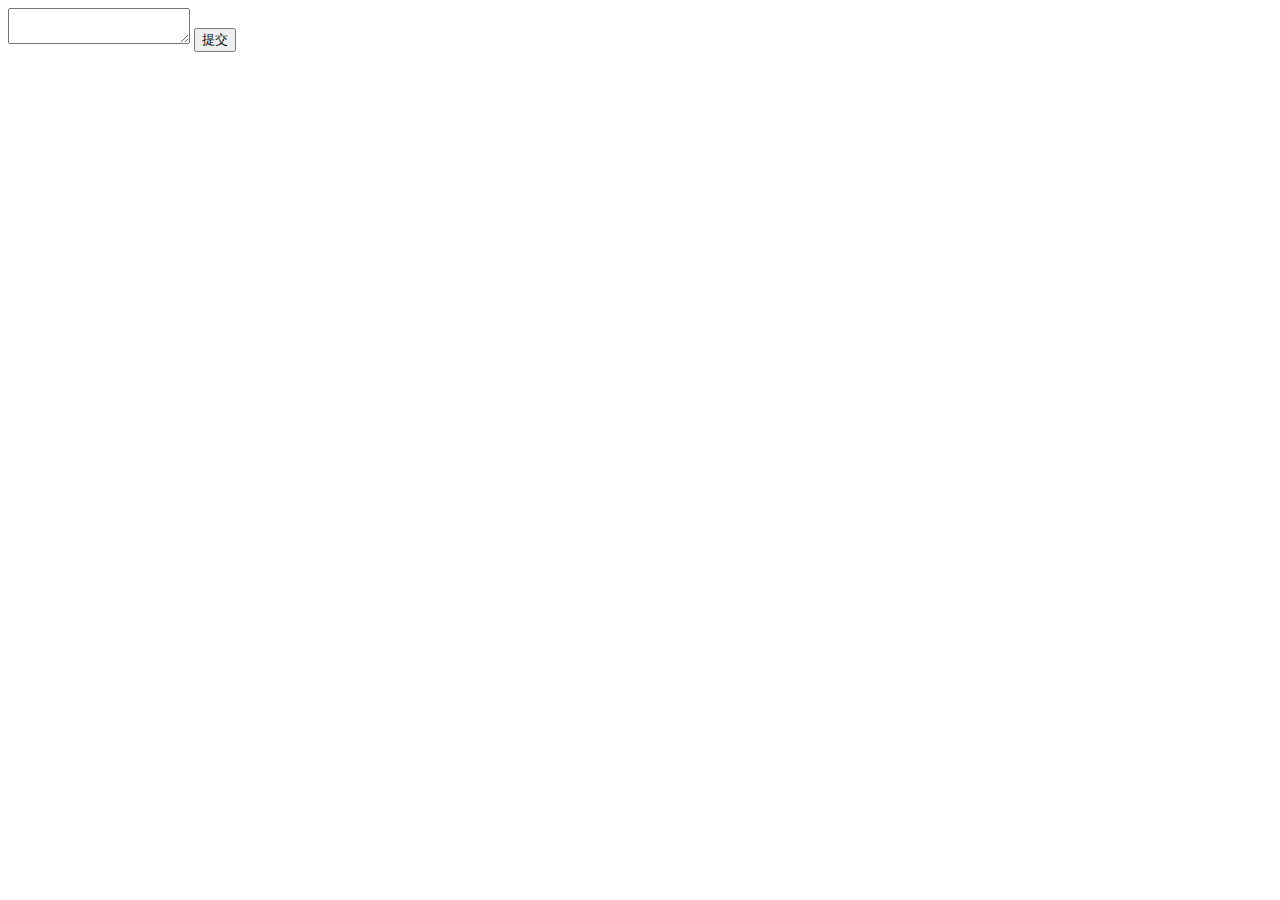
<file: example/index.html>
<!DOCTYPE html>
<html>

<head>
    <title>代码演示</title>
    <meta charset="utf-8">
</head>

<body>
<!--简单的代码演示效果器  -->
<textarea id="J_textarea"></textarea>
<button id="submitVale">提交</button>
<div id="J_iframewapper"></div>
<script type="text/javascript">
    var Jbtn = document.getElementById('submitVale');
    var ifwapper = document.getElementById('J_iframewapper');//显示的div
    var otextAr = document.getElementById('J_textarea');//输入的内容
    Jbtn.addEventListener('click', function() {
        var text = otextAr.value;
        var _iframe = document.createElement("iframe");//创建一个ifarm
        _iframe.setAttribute('id', 'iframer');//给ifarm增加id
        ifwapper.innerHTML = '';//初始化显示区域的html
        ifwapper.appendChild(_iframe);//把ifarm加入显示区域

        var ifrw = (_iframe.contentWindow) ? _iframe.contentWindow :
                (_iframe.contentDocument.document) ? _iframe.contentDocument.document :
                        _iframe.contentDocument;

        ifrw.document.open();
        ifrw.document.write(text);
        ifrw.document.close();
    }, false);
</script>
</body>
</html>
</file>
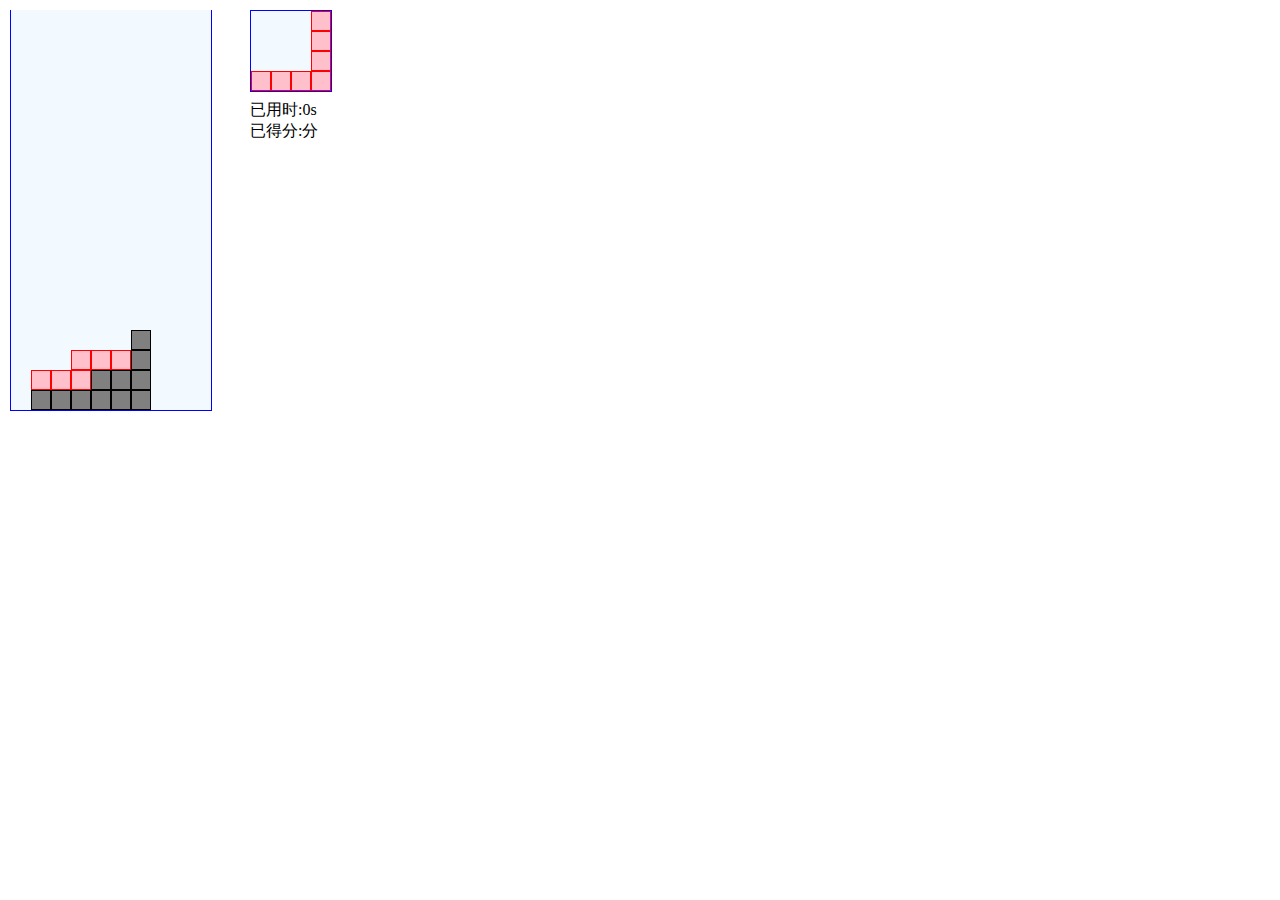
<file: 俄罗斯方块/demo/index.html>
<!DOCTYPE html>
<html lang="en">
<head>
    <meta charset="UTF-8">
    <title>俄罗斯方块</title>
    <link type="text/css" rel="stylesheet" href="css/style.css">
</head>
<body>
<!--游戏区域-->
<div class="game" id="game"></div>
<!--下一个方块显示区域-->
<div class="next" id="next"></div>
<!--游戏信息-->
<div class="info">
    <div>已用时:<span id="time">0</span>s</div>
    <div>已得分:<span id="score"></span>分</div>
</div>
<script type="text/javascript" src="js/script.js"></script>

</body>
</html>
</file>
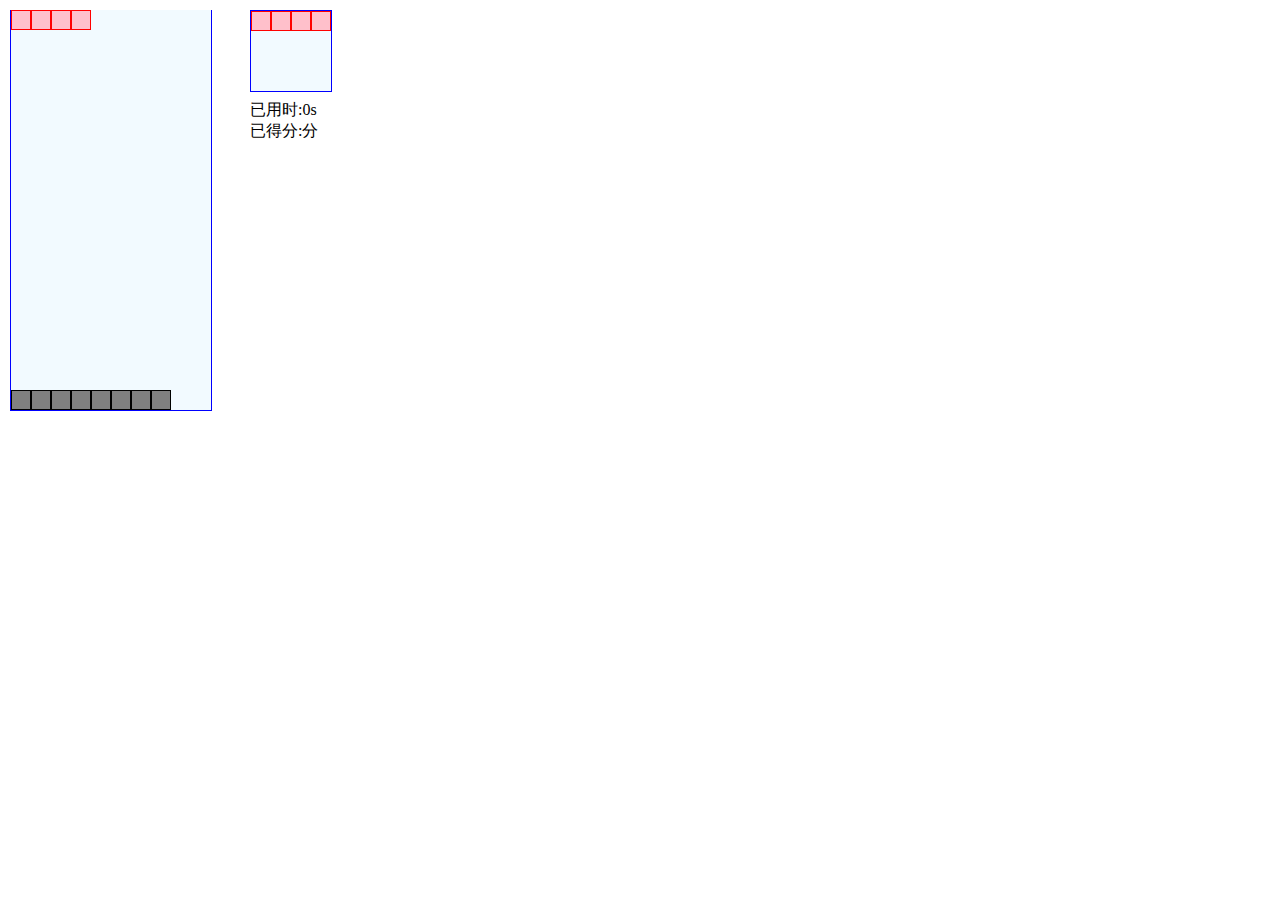
<file: 俄罗斯方块/final/demo/index.html>
<!DOCTYPE html>
<html lang="en">
<head>
    <meta charset="UTF-8">
    <title>俄罗斯方块</title>
    <link type="text/css" rel="stylesheet" href="css/style.css">
</head>
<body>
<!--游戏区域-->
<div class="game" id="game"></div>
<!--下一个方块显示区域-->
<div class="next" id="next"></div>
<!--游戏信息-->
<div class="info">
    <div>已用时:<span id="time">0</span>s</div>
    <div>已得分:<span id="score"></span>分</div>
</div>
<script type="text/javascript" src="js/square.js"></script>
<script type="text/javascript" src="js/squareFactory.js"></script>
<script type="text/javascript" src="js/game.js"></script>
<script type="text/javascript" src="js/local.js"></script>
<script type="text/javascript" src="js/remote.js"></script>
<script type="text/javascript" src="js/script.js"></script>

</body>
</html>
</file>
<file: 俄罗斯方块/demo/css/style.css>
/*因为游戏区域是20×10（列）的区域，每个小方块是20*20*/
.game{
    width: 200px;
    height: 400px;
    background-color: #F2FAFF;
    border: 1px solid blue;
    border-top: 0;
    position: absolute;
    top: 10px;
    left: 10px;
}
.next{
    width: 80px;
    height: 80px;
    background-color: #F2FAFF;
    position: absolute;
    top: 10px;
    left: 250px;
    border: 1px solid blue;
}
.info{
    position: absolute;
    top: 100px;
    left: 250px;
}
.none,.current,.done{
    width: 20px;
    height: 20px;
    position: absolute;
    box-sizing: border-box;
}
/*没有方块区域，与背景色一致*/
.none{
    background-color: #F2FAFF;
}
/*用户正在操作的方块*/
.current{
    background-color: pink;
    border: 1px solid red;
}
/*已经落下的方块*/
.done{
    background-color: gray;
    border: 1px solid black;
}
</file>
<file: 俄罗斯方块/final/demo/css/style.css>
/*因为游戏区域是20×10（列）的区域，每个小方块是20*20*/
.game{
    width: 200px;
    height: 400px;
    background-color: #F2FAFF;
    border: 1px solid blue;
    border-top: 0;
    position: absolute;
    top: 10px;
    left: 10px;
}
.next{
    width: 80px;
    height: 80px;
    background-color: #F2FAFF;
    position: absolute;
    top: 10px;
    left: 250px;
    border: 1px solid blue;
}
.info{
    position: absolute;
    top: 100px;
    left: 250px;
}
.none,.current,.done{
    width: 20px;
    height: 20px;
    position: absolute;
    box-sizing: border-box;
}
/*没有方块区域，与背景色一致*/
.none{
    background-color: #F2FAFF;
}
/*用户正在操作的方块*/
.current{
    background-color: pink;
    border: 1px solid red;
}
/*已经落下的方块*/
.done{
    background-color: gray;
    border: 1px solid black;
}
</file>
